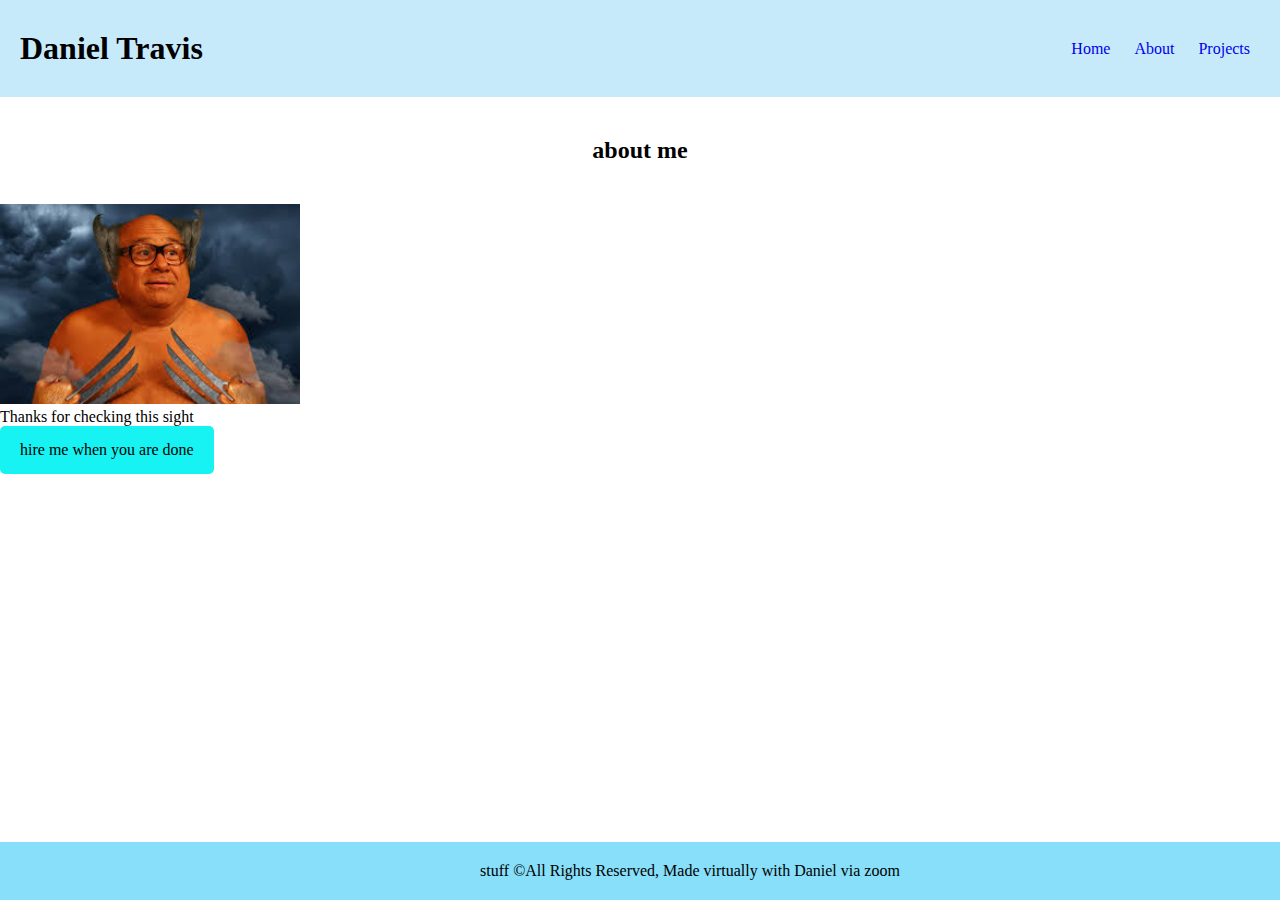
<file: index.html>
<!-- ctrl + / -->
<!-- the user doesn't see the comments -->
<!DOCTYPE html>
<!-- saying what file type we are expecting -->
<html lang="en">

<head>
    <!-- store info that we don't want the user to see -->
    <meta charset="UTF-8">
    <meta name="viewport" content="width=device-width, initial-scale=1.0">
    <title>Digital Portfolio</title>
    <link rel="stylesheet" href="css/style.css">
    <!-- < tags - loads of different ones > -->
    <!-- the way to make our pages look a bit prettier -->
</head>
<body>
    <!-- tags need to be closed... there are some that don't...  -->
    <!-- div is seperating our code into manageable chunks -->
    <div class="navbar">

        <h1>Daniel Travis</h1>
        <ul>
            <!-- unordered list -->
            <!-- links inside of the href -->
            <li><a href="index.html">Home</a></li>
            <li><a href="about.html">About</a></li>
            <li><a href="projects.html">Projects</a></li>
        </ul>
    </div>

    <div class="container">
         <h2 class="title">about me</h2>
         <div class="image-container">
             <img src="danny.jpg" alt="image of devito">
         </div>
    </div>
    
    <div class="about me">
     <p>    Thanks for checking this sight
     </p> 
    <a href="#" class="button">hire me when you are done</a>
     </div>


     <div class="footer"> stuff &copy;All Rights
         Reserved, Made virtually with Daniel via zoom </div>

    <script src="index.js"></script>
</body>

</html>
</file>
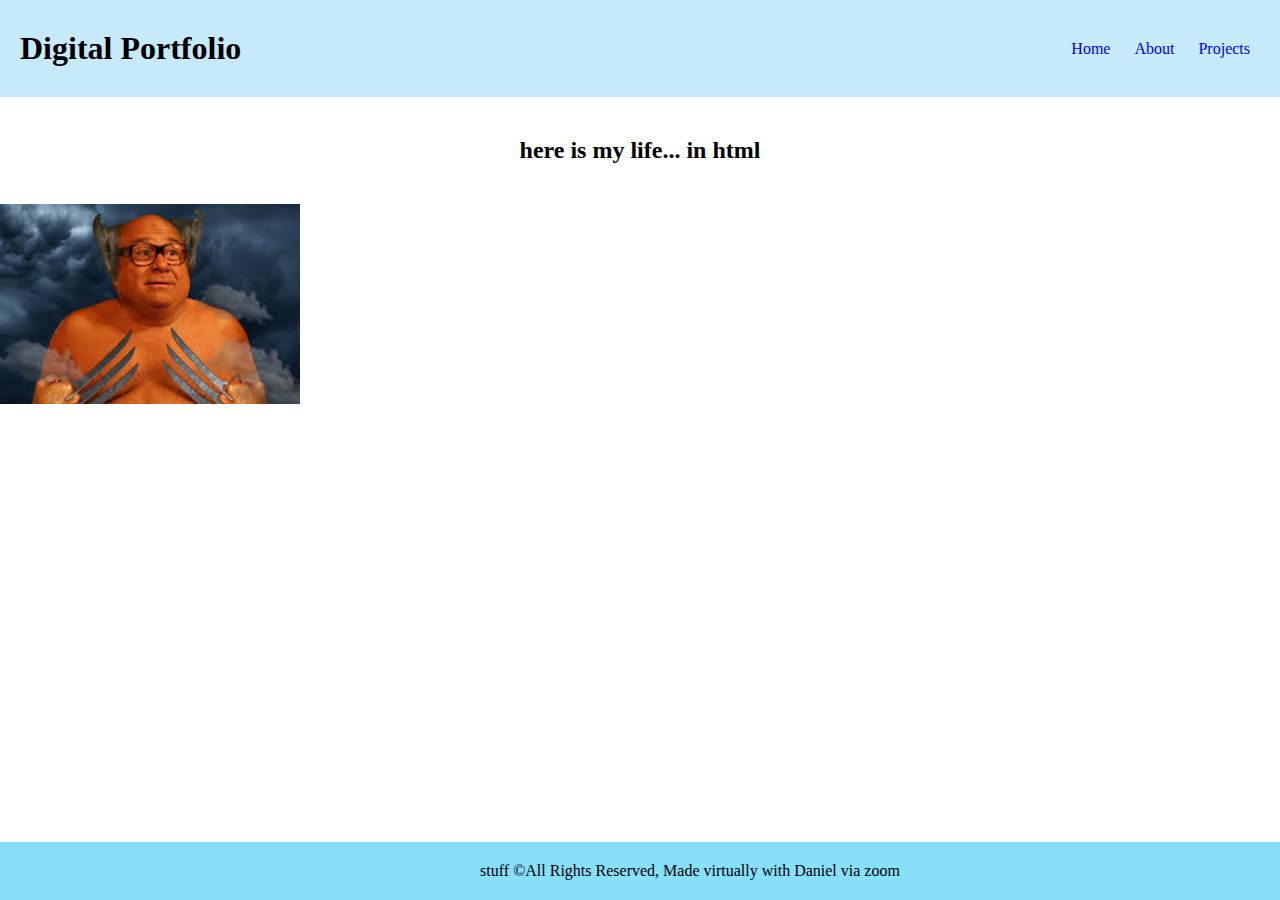
<file: about.html>
<!DOCTYPE html>
<html lang="en">
<head>
    <meta charset="UTF-8">
    <meta name="viewport" content="width=device-width, initial-scale=1.0">
    <title>Document</title>
</head>
<meta charset="UTF=8">
<meta name="viewport" content="width=device-width, initial-scale=1.0">
<title>projects</title>
<link rel="stylesheet" href="css/style.css">

<body>
    <div class="navbar">

        <h1>Digital Portfolio</h1>
        <ul>
            <!-- unordered list -->
            <!-- links inside of the href -->
            <li><a href="index.html">Home</a></li>
            <li><a href="about.html">About</a></li>
            <li><a href="projects.html">Projects</a></li>
        </ul>
    </div>

<div class="container">
 <h2 class="title">here is my life... in html</h2>
 <div class="image-container">
 <img src="danny.jpg" alt="an image of a rondom guy">

 </div>
</div>





    <div class="footer"> stuff &copy;All Rights
        Reserved, Made virtually with Daniel via zoom </div>
</body>

</html> <script src="index.js"></script>
</file>
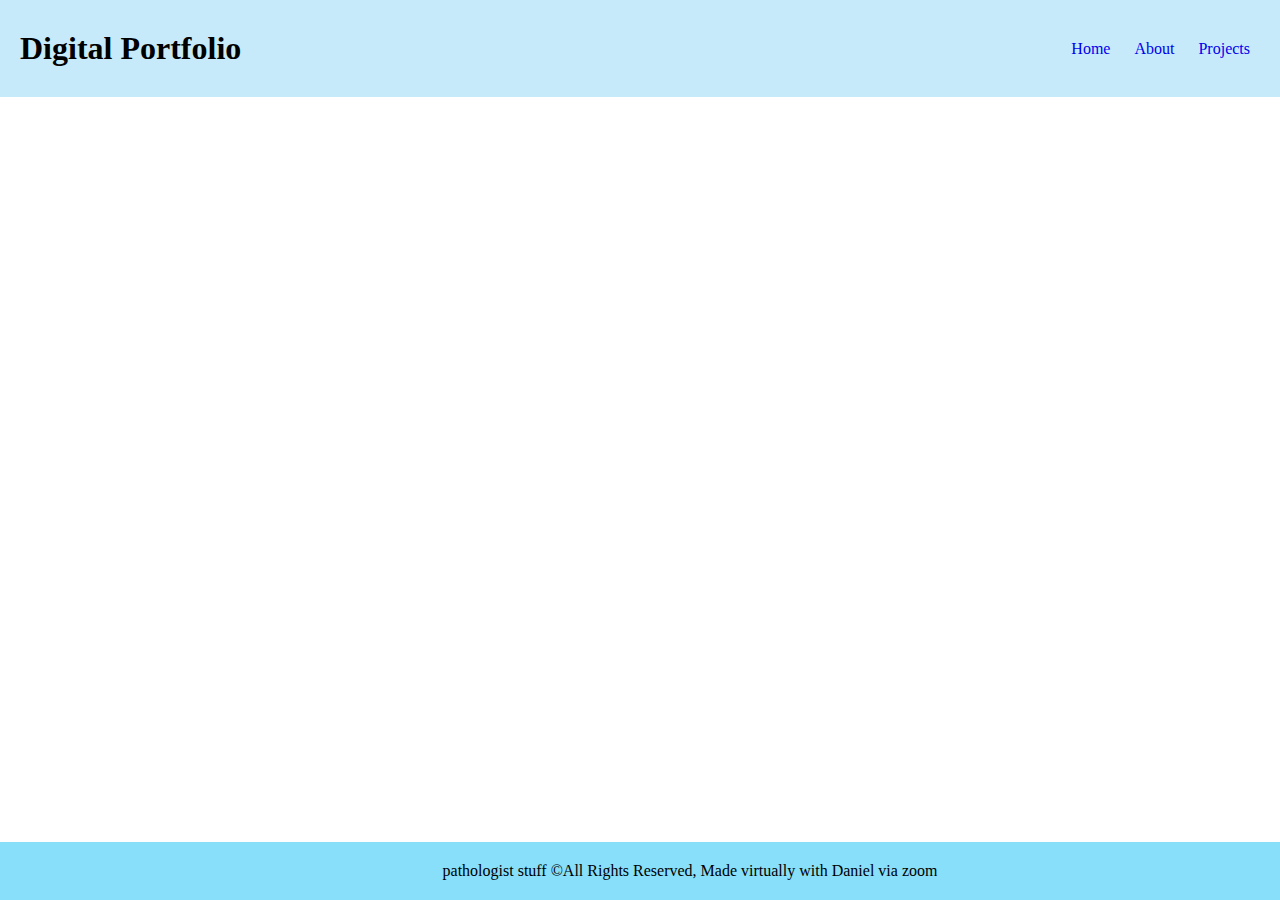
<file: projects.html>
<!DOCTYPE html>
<html lang="en">
<head>
    <meta charset="UTF-8">
    <meta name="viewport" content="width=device-width, initial-scale=1.0">
    <title>Document</title>
</head>
<meta charset="UTF=8">
<meta name="viewport" content="width=device-width, initial-scale=1.0">
<title>projects</title>
<link rel="stylesheet" href="css/style.css">

<body>
    <div class="navbar">

        <h1>Digital Portfolio</h1>
        <ul>
            <!-- unordered list -->
            <!-- links inside of the href -->
            <li><a href="index.html">Home</a></li>
            <li><a href="about.html">About</a></li>
            <li><a href="projects.html">Projects</a></li>
        </ul>
    </div>

    <div class="footer">pathologist stuff &copy;All Rights
        Reserved, Made virtually with Daniel via zoom </div>
</body>
</html>
<script src="index.js"></script>
</file>
<file: css/style.css>
/* classes start with a full stop .
   ids start with a #
*/

* {
    /* capturing everything that isn't styled.
       Wildcard...
       in css, every line needs to be closed with a semi-colon
     */
    margin: 0;
    padding: 0;
}

.navbar {
    /* target everything inside of the navbar */
    background-color: rgba(22, 168, 236, 0.24);
    display: flex;
    justify-content: space-between;
    align-items: center;
    padding: 30px 20px;
}

.navbar ul li {
    /* target only the ul li inside of the navbar */
    list-style-type: none;
    display: inline-block;
}

.navbar li a {
    /* inside of the navbar class... we are targeting specific elements
    li a inside of the navbar
     */
    text-decoration: none;
    /* no decoration allows the link to simply look like text. No underlines, just text */
    padding: 15px 10px;
    /* is the space around the text */
}

.container {
    text-align: center;
    display: flex;
    justify-content: left;
    flex-wrap: wrap;
}

.title {
    width: 100%;
    margin-top: 40px;
    margin-bottom: 40px;
}

.about-me p {
    width:33.3%;
    text-align:left ;
}
.about-me p {
     font-size: 20px;
     color: rgb(12, 153, 158);
}

.button {
     text-decoration: none;
     color: black;
     padding: 15px 20px;
     background-color: rgb(23, 243, 243);
     border-radius:5px;
     display: inline-block;
}

.footer {
     text-align:center ;
     background-color:rgb(135, 223, 250) ;
     color: black;
     padding: 20px 50px ;
     position: absolute;
     bottom: 0;
     width: 100%;
}

.image-container img {
width: 33.3%;
}

.image-container img {
width: 300px;
height: 200px;
}
</file>
